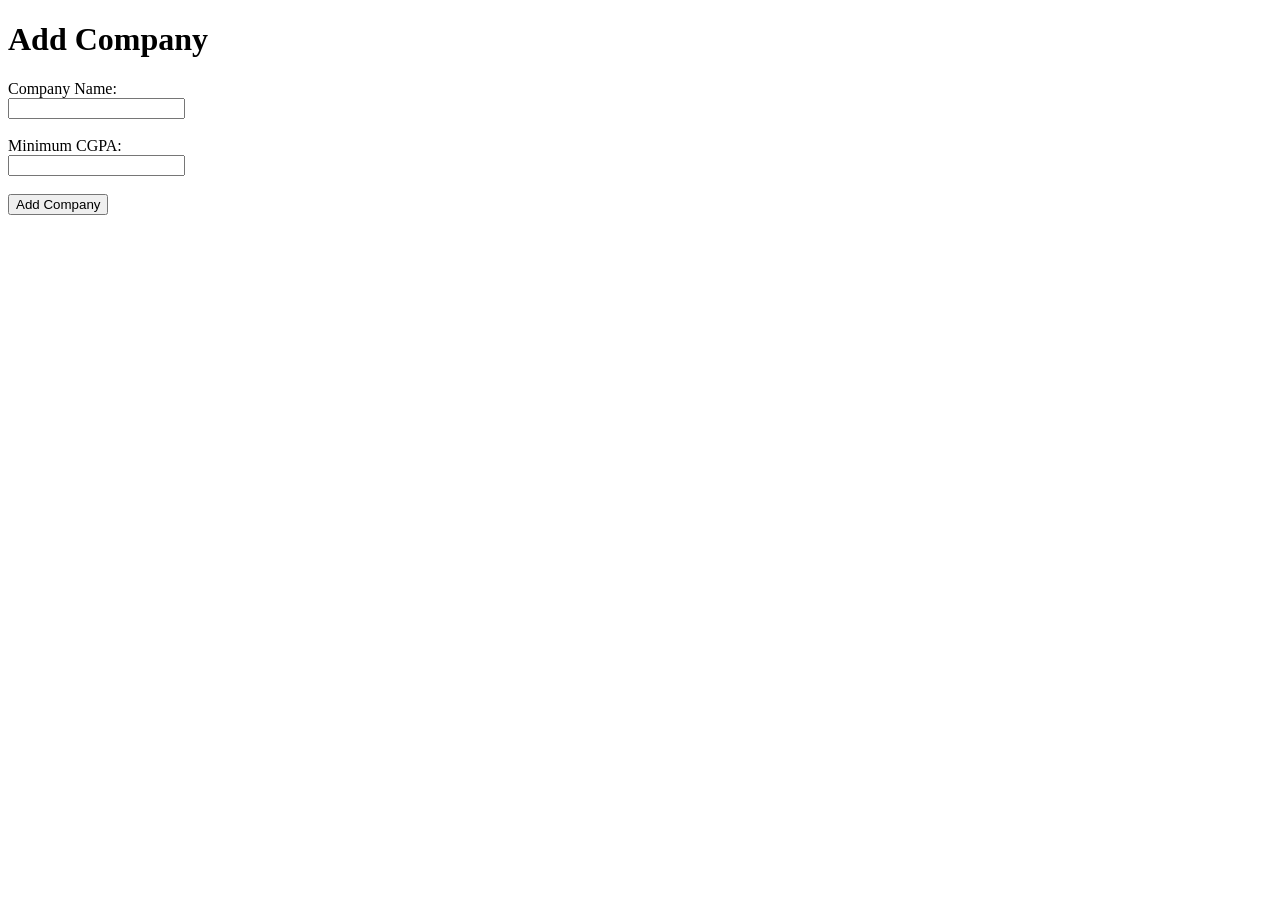
<file: templates/add_company.html>
<!DOCTYPE html>
<html>
<head>
    <title>Add Company</title>
</head>
<body>

<h1>Add Company</h1>

<form method="POST">

    Company Name:<br>
    <input type="text" name="company"><br><br>

    Minimum CGPA:<br>
    <input type="text" name="cgpa"><br><br>

    <button type="submit">Add Company</button>

</form>

</body>
</html>
</file>
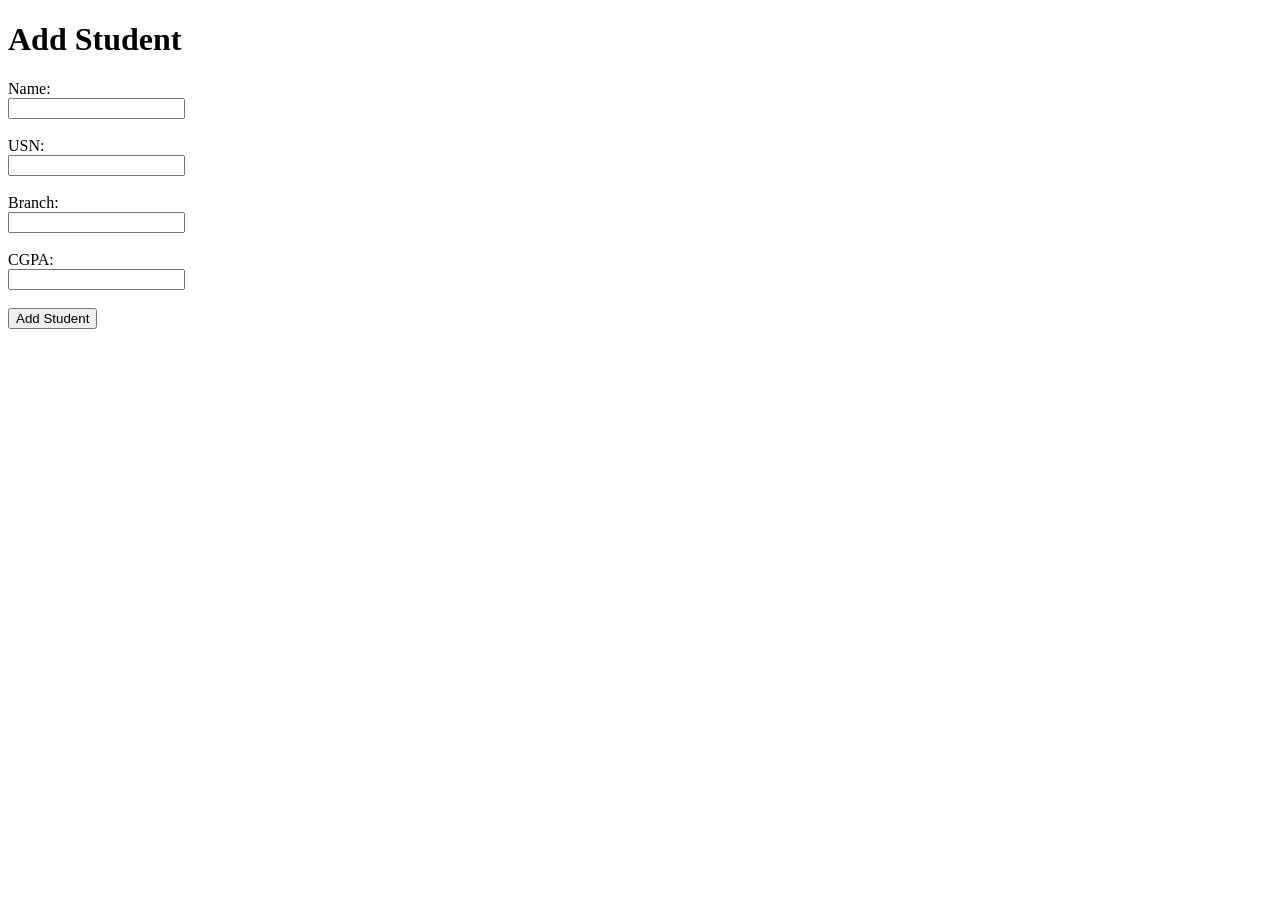
<file: templates/add_student.html>
<!DOCTYPE html>
<html>
<head>
    <title>Add Student</title>
</head>
<body>

    <h1>Add Student</h1>

    <form method="POST" action="/save_student">

        Name:<br>
        <input type="text" name="name"><br><br>

        USN:<br>
        <input type="text" name="usn"><br><br>

        Branch:<br>
        <input type="text" name="branch"><br><br>

        CGPA:<br>
        <input type="text" name="cgpa"><br><br>

        <button type="submit">Add Student</button>

    </form>

</body>
</html>
</file>
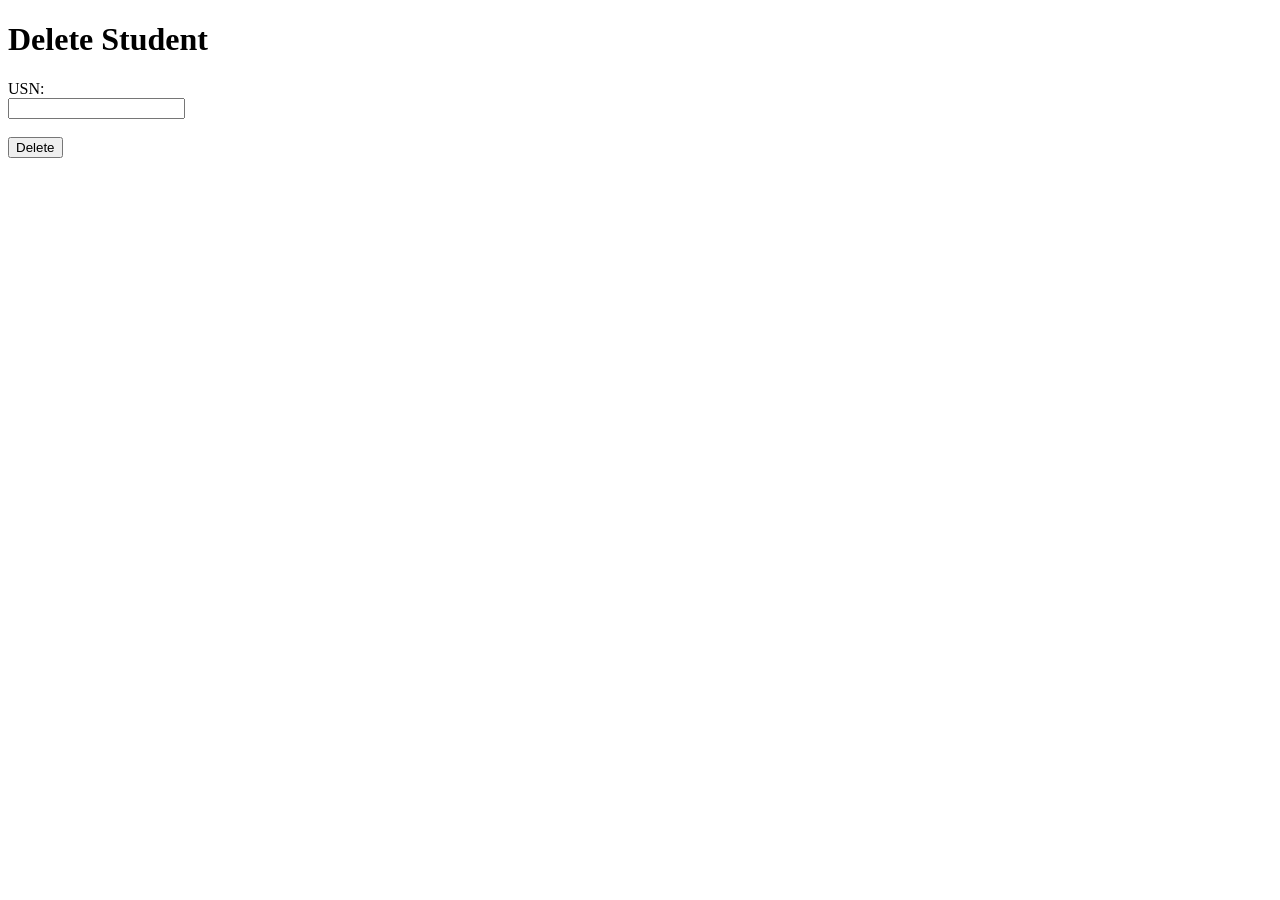
<file: templates/delete_student.html>
<!DOCTYPE html>
<html>
<body>

<h1>Delete Student</h1>

<form method="POST" action="/delete_student">

USN:<br>
<input type="text" name="usn"><br><br>

<button type="submit">Delete</button>

</form>

</body>
</html>
</file>
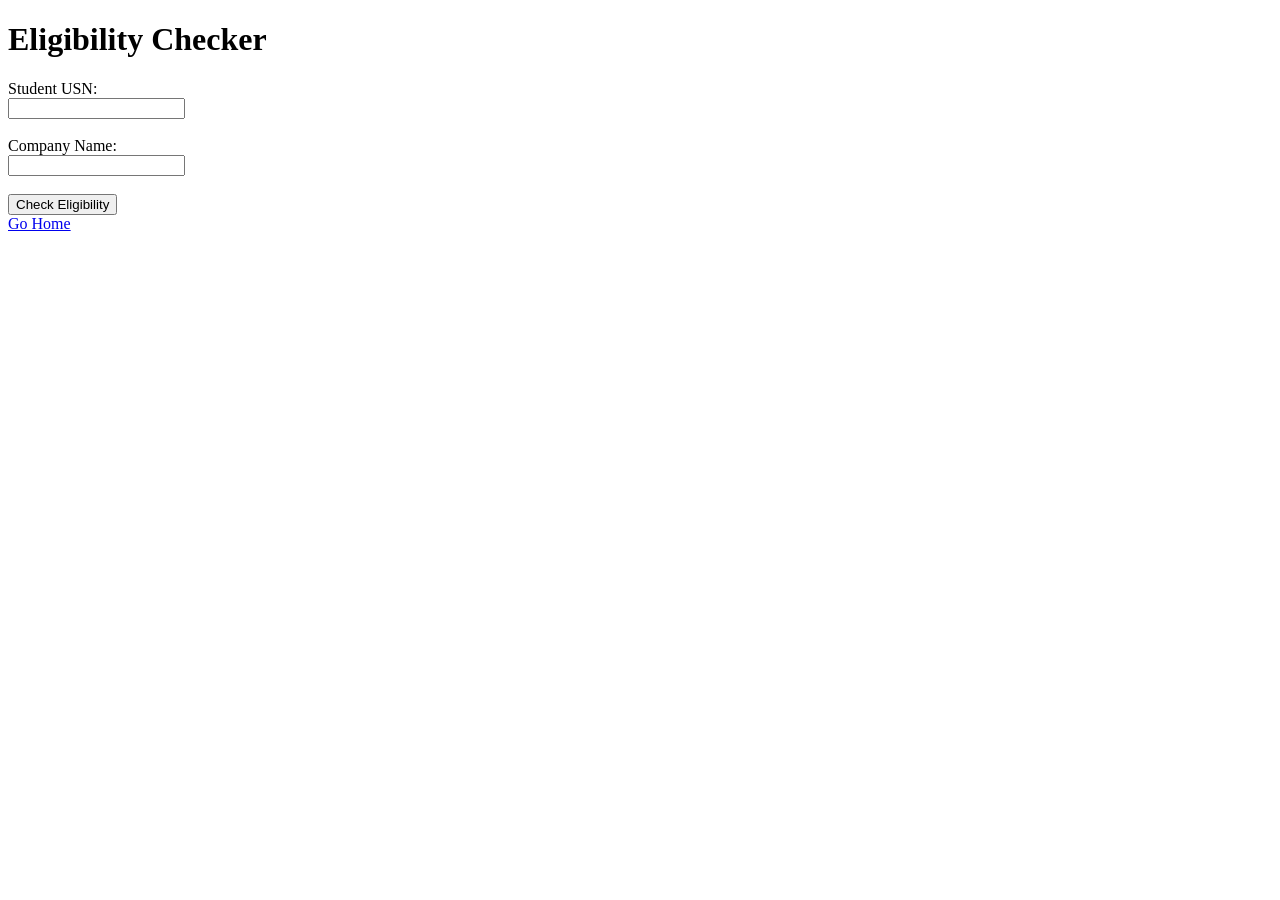
<file: templates/eligibility.html>
<!DOCTYPE html>
<html>
<body>

<h1>Eligibility Checker</h1>

<form method="POST">

Student USN:<br>
<input type="text" name="usn"><br><br>

Company Name:<br>
<input type="text" name="company"><br><br>

<button type="submit">Check Eligibility</button>

</form>

<a href="/">Go Home</a>

</body>
</html>
</file>
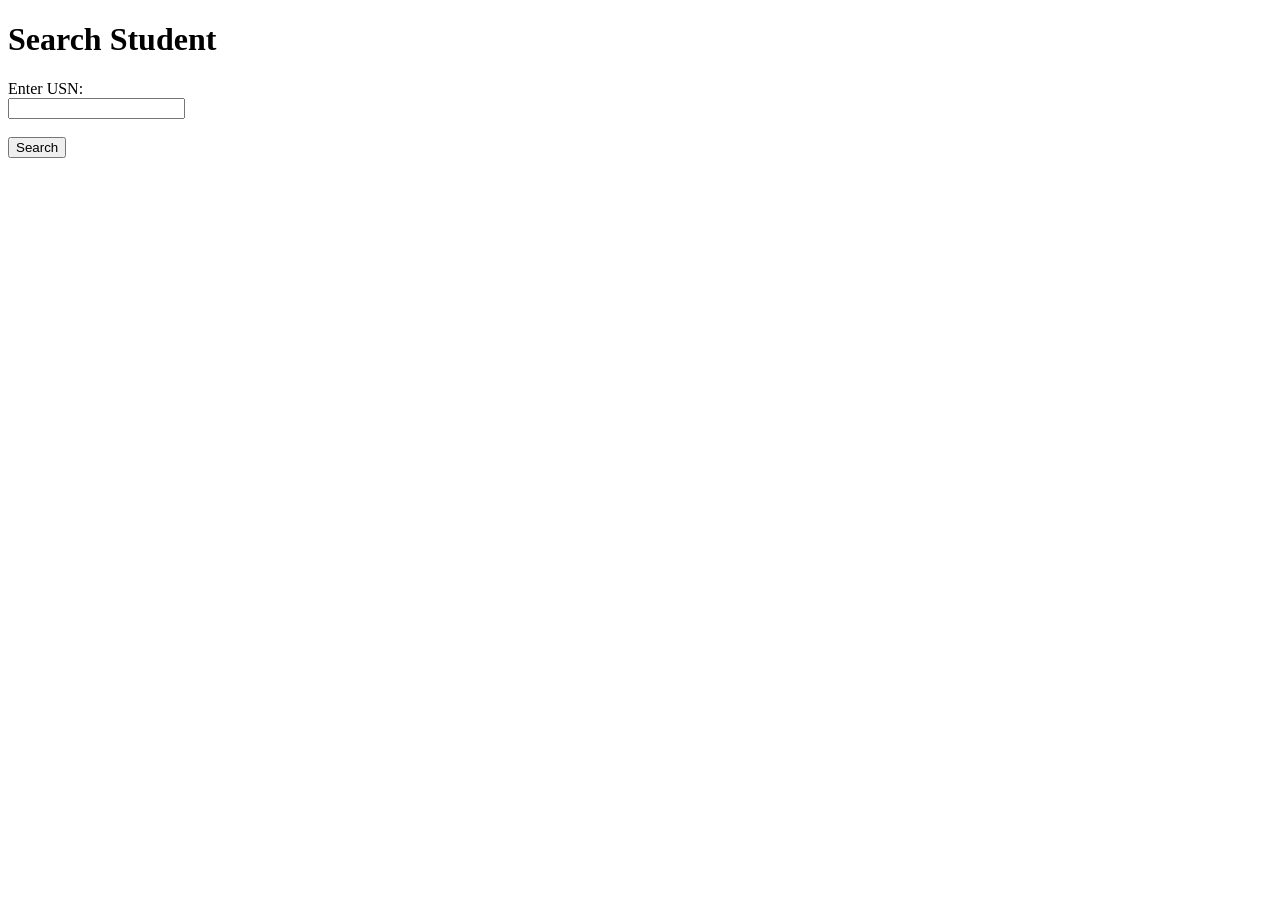
<file: templates/search_student.html>
<!DOCTYPE html>
<html>
<head>
    <title>Search Student</title>
</head>
<body>

<h1>Search Student</h1>

<form method="POST" action="/search_student">

    Enter USN:<br>
    <input type="text" name="usn"><br><br>

    <button type="submit">Search</button>

</form>

</body>
</html>
</file>
